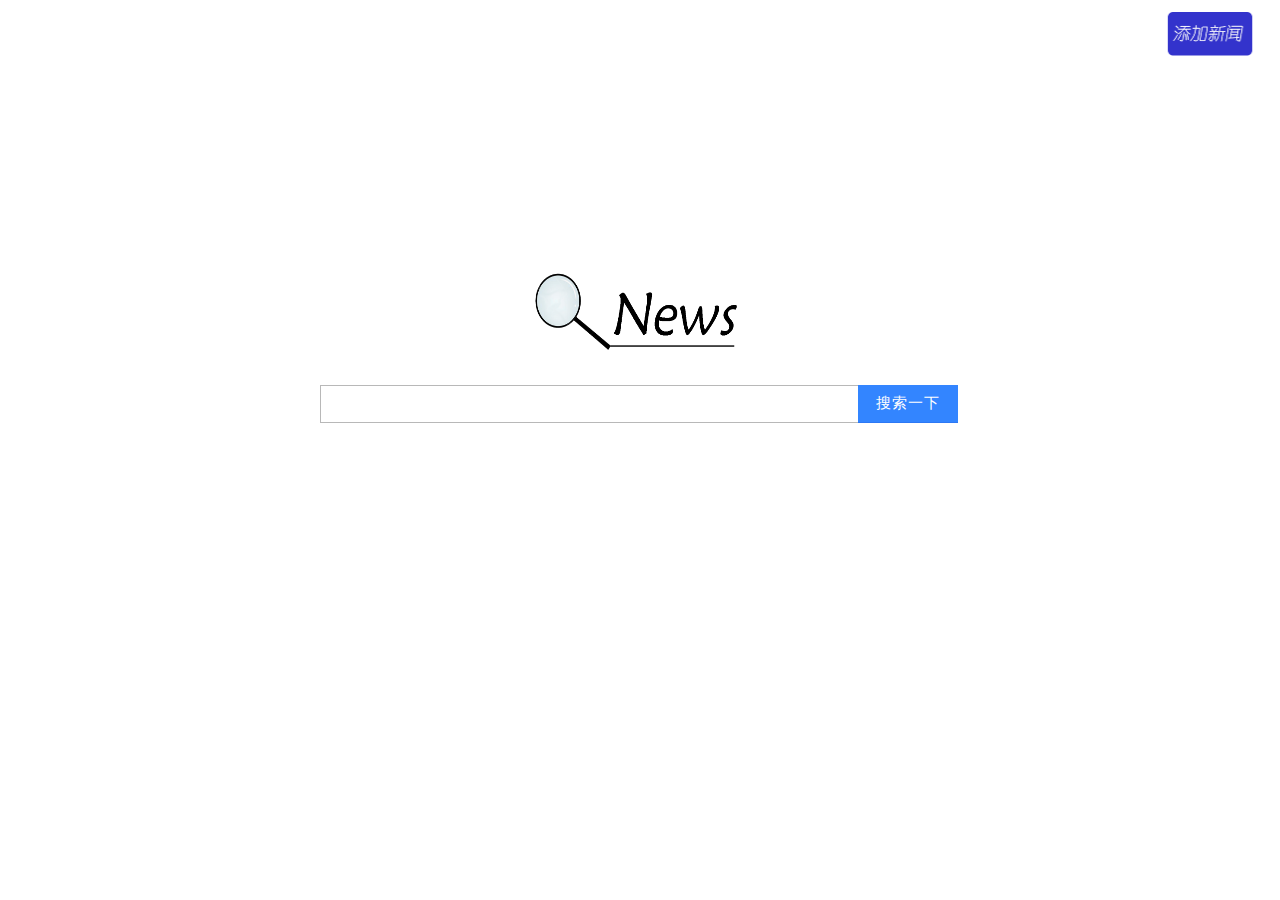
<file: bishe-searchPortal/src/main/webapp/index.html>
<!DOCTYPE html>
<html lang="en">
<head>
    <meta charset="UTF-8">
    <title>Title</title>
    <link rel="stylesheet" href="./img/style.css">
    <style>
        .divcss5-right {
            width: 100%;
            height: 10%;
            text-align: right;
        }

        .divcss5-right img {
            width: 141px;
            height: 71px;
        }
    </style>
</head>
<body>
<div class="addnews">
    <div class="divcss5-right" align="center"><a href="add02.html"><img src="img/addnew.png"></a></div>
</div>
<div class="indexBox">
    <div class="seachBox">
        <div class="logo">
            <img src="img/logo.png" width="270px" height="129px">
        </div>
        <form action="list3.html">
            <div class="formBox">
                <input type="text" class="inputSeach" name="keywords">
                <input type="submit" value="搜索一下" class="inputSub">
                <select name="fenlei" id="fenlei" hidden>
                    <option value="caijing">财经</option>
                    <option value="keji">科技</option>
                    <option value="shishang">时尚</option>
                    <option value="tiyu">体育</option>
                    <option value="xinwen">新闻</option>
                    <option value="yule">娱乐</option>
                </select>
            </div>
        </form>
    </div>
</div>

</body>

</html>
</file>
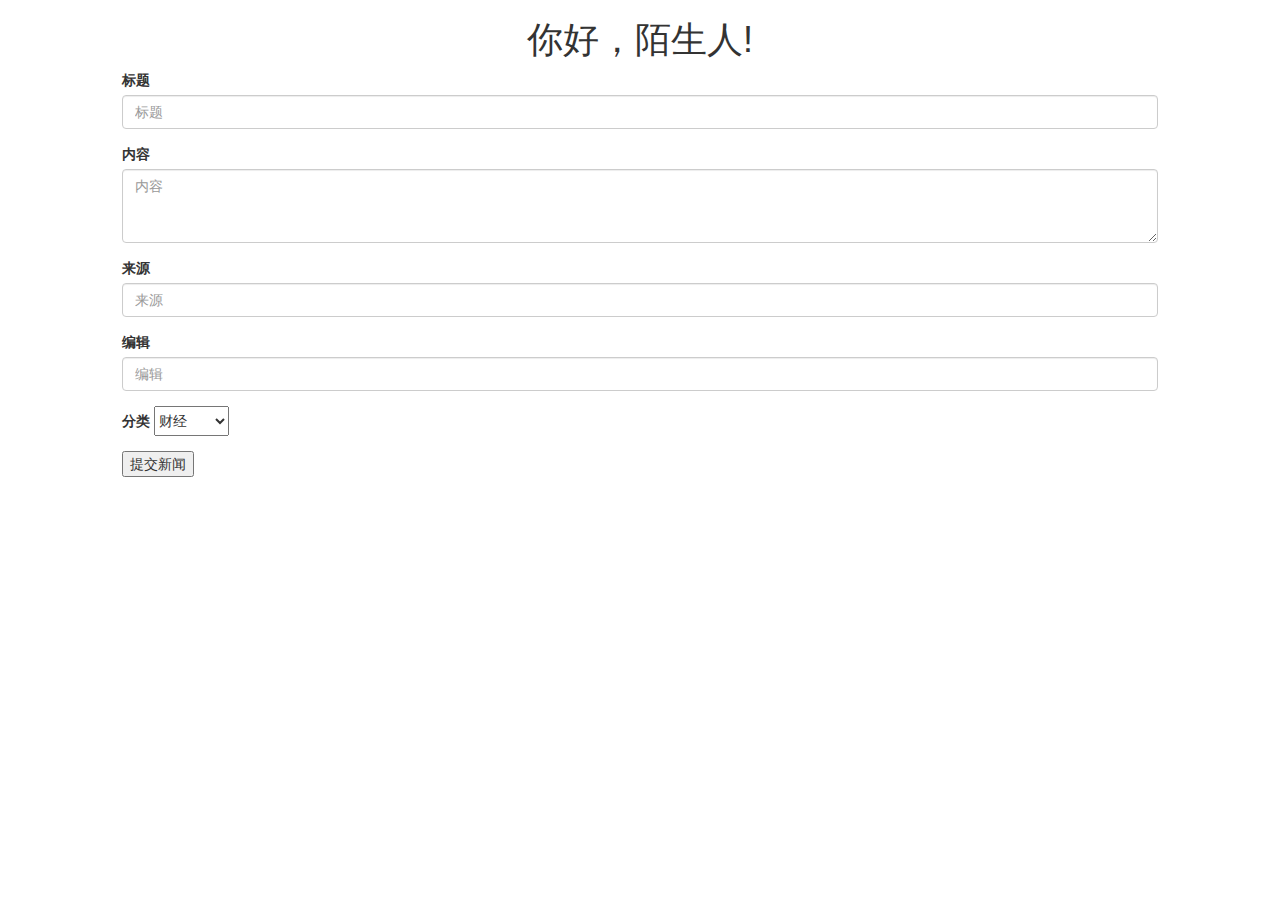
<file: bishe-searchPortal/src/main/webapp/add02.html>
<!DOCTYPE html>
<html lang="en">
<head>
    <meta charset="UTF-8">
    <meta http-equiv="X-UA-Compatible" content="IE=edge,chrome=1">
    <meta name="viewport" content="width=device-width, initial-scale=1">
    <title>添加新闻</title>
    <script src="./img/swiper.min.js"></script>
    <script src="img/jquery.min.js"></script>
    <script src="./img/jquery.easyui.min.js"></script>
    <link href="css/bootstrap.min.css" rel="stylesheet">
    <script src="js/bootstrap.min.js"></script>
</head>
<body>
<h1 align="center">你好，陌生人!</h1>
<div class="col-md-1"></div>

<div class="col-md-10">
    <form name="from" method="post" action="/add.action" onsubmit="return validate_from(this)">
        <div class="form-group">
            <label for="title">标题</label>
            <input type="text" class="form-control" id="title" name="title" placeholder="标题">
        </div>
        <div class="form-group">
            <label for="content">内容</label>
            <textarea class="form-control" rows="3" id="content" name="content" placeholder="内容"></textarea>
        </div>
        <div class="form-group">
            <label for="source">来源</label>
            <input type="text" class="form-control" id="source" name="source" placeholder="来源">
        </div>
        <div class="form-group">
            <label for="editor">编辑</label>
            <input type="text" class="form-control" id="editor" name="editor" placeholder="编辑">
        </div>
        <div class="form-group">
            <label for="fenlei">分类</label>
            <select name="fenlei" id="fenlei" style="height: 30px;width: 75px">
                <option value="caijing">财经</option>
                <option value="keji">科技</option>
                <option value="shishang">时尚</option>
                <option value="tiyu">体育</option>
                <option value="xinwen">新闻</option>
                <option value="yule">娱乐</option>
            </select>
        </div>
        <button type="submit">提交新闻</button>
    </form>
</div>
<div class="col-md-1"></div>
<!--<script type="text/javascript">-->
    <!--setInterval("time.innerHTML=new Date().toLocaleString()");-->
    <!--window.onload = function () {-->
        <!--setInterval("time.innerHTML=new Date().toLocaleString()", 1000);-->
    <!--}-->
<!--</script>-->
<script language="javascript">
    function validate_title(field, alerttxt) {
        with (field) {
            if (value == null || value == "") {
                alert(alerttxt);
                return false;
            }
            else {
                return true;
            }
        }
    }

    function validate_content(field, alerttxt) {
        with (field) {
            if (value == null || value == "") {
                alert(alerttxt);
                return false;
            }
            else {
                return true;
            }
        }

    }

    function validate_source(field, alerttxt) {
        with (field) {
            if (value == null || value == "") {
                alert(alerttxt);
                return false;
            }
            else {
                return true;
            }
        }

    }

    function validate_editor(field, alerttxt) {
        with (field) {
            if (value == null || value == "") {
                alert(alerttxt);
                return false;
            }
            else {
                return true;
            }
        }

    }

    function validate_from(thisfrom) {
        with (thisfrom) {
            if (validate_title(title, "标题不能为空!") == false) {
                title.focus();
                return false;
            }
        }
        with (thisfrom) {
            if (validate_content(content, "内容不能为空!") == false) {
                content.focus();
                return false;
            }
        }
        with (thisfrom) {
            if (validate_source(source, "来源不能为空!") == false) {
                source.focus();
                return false;
            }
        }
        with (thisfrom) {
            if (validate_editor(editor, "编辑不能为空!") == false) {
                editor.focus();
                return false;
            }
        }
        var gnl = confirm("确定要提交?");
        if (gnl == true) {
            return true;
        } else {
            return false;
        }
    }
</script>
</body>
</html>
</file>
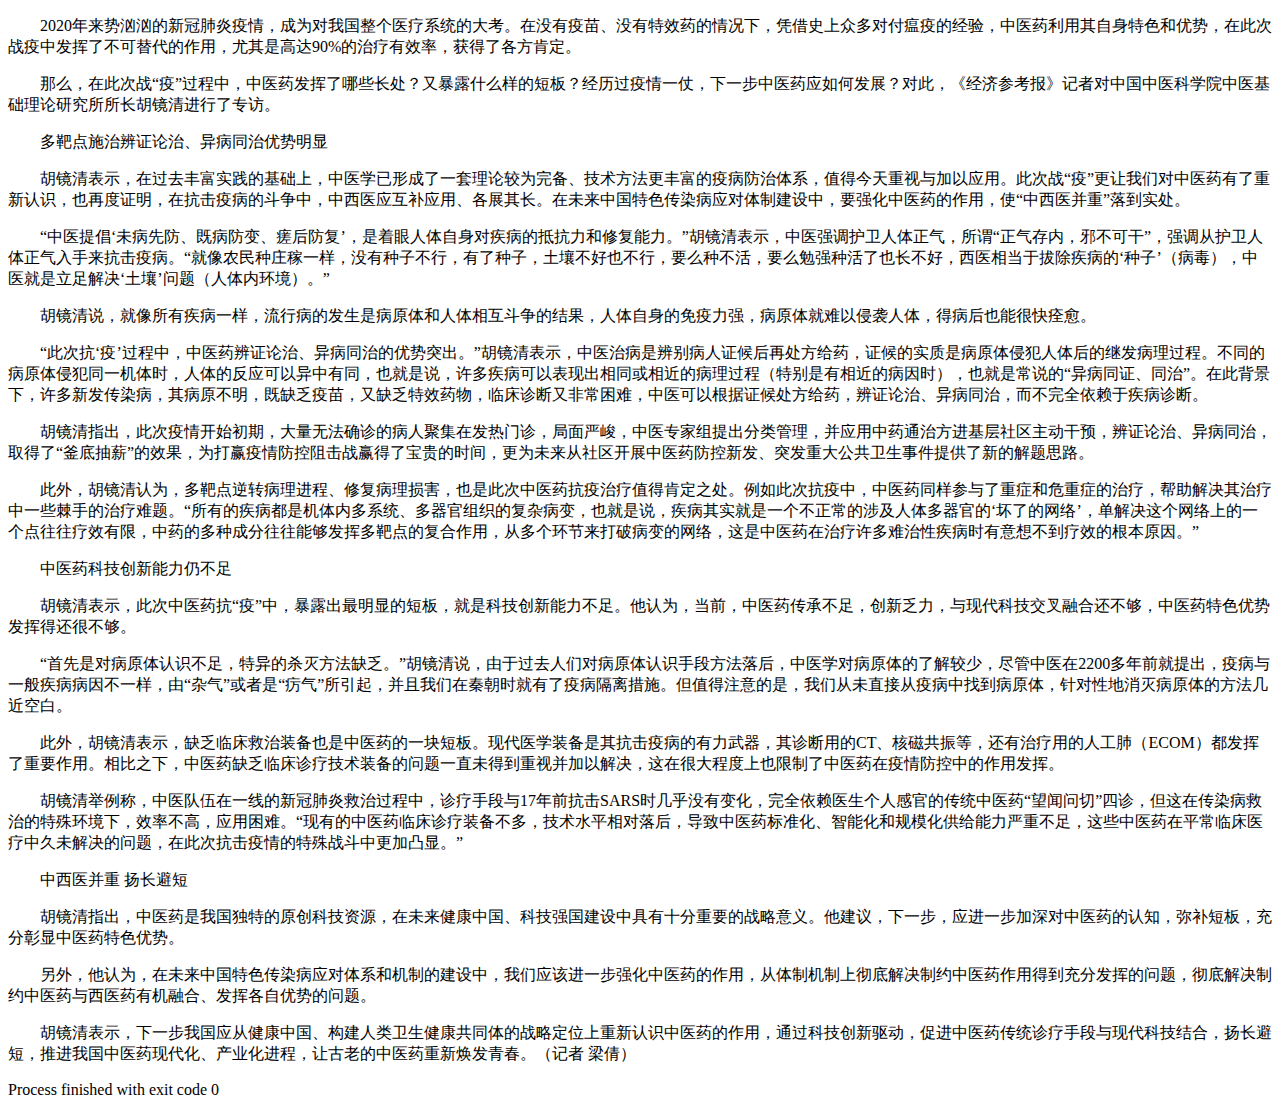
<file: bishe_spider/src/main/java/test.html>
<!DOCTYPE html>
<html lang="en">
<head>
    <meta charset="UTF-8">
    <title>Title</title>
</head>
<body>
<p style="text-indent: 2em;">
    <span style="text-indent: 2em;">2020年来势汹汹的新冠肺炎疫情，成为对我国整个医疗系统的大考。在没有疫苗、没有特效药的情况下，凭借史上众多对付瘟疫的经验，中医药利用其自身特色和优势，在此次战疫中发挥了不可替代的作用，尤其是高达90%的治疗有效率，获得了各方肯定。</span></p>
<p style="text-indent: 2em;">
    那么，在此次战“疫”过程中，中医药发挥了哪些长处？又暴露什么样的短板？经历过疫情一仗，下一步中医药应如何发展？对此，《经济参考报》记者对中国中医科学院中医基础理论研究所所长胡镜清进行了专访。</p>
<p style="text-indent: 2em;">
    多靶点施治辨证论治、异病同治优势明显</p>
<p style="text-indent: 2em;">
    胡镜清表示，在过去丰富实践的基础上，中医学已形成了一套理论较为完备、技术方法更丰富的疫病防治体系，值得今天重视与加以应用。此次战“疫”更让我们对中医药有了重新认识，也再度证明，在抗击疫病的斗争中，中西医应互补应用、各展其长。在未来中国特色传染病应对体制建设中，要强化中医药的作用，使“中西医并重”落到实处。</p>
<p style="text-indent: 2em;">
    “中医提倡‘未病先防、既病防变、瘥后防复’，是着眼人体自身对疾病的抵抗力和修复能力。”胡镜清表示，中医强调护卫人体正气，所谓“正气存内，邪不可干”，强调从护卫人体正气入手来抗击疫病。“就像农民种庄稼一样，没有种子不行，有了种子，土壤不好也不行，要么种不活，要么勉强种活了也长不好，西医相当于拔除疾病的‘种子’（病毒），中医就是立足解决‘土壤’问题（人体内环境）。”</p>
<p style="text-indent: 2em;">
    胡镜清说，就像所有疾病一样，流行病的发生是病原体和人体相互斗争的结果，人体自身的免疫力强，病原体就难以侵袭人体，得病后也能很快痊愈。</p>
<p style="text-indent: 2em;">
    “此次抗‘疫’过程中，中医药辨证论治、异病同治的优势突出。”胡镜清表示，中医治病是辨别病人证候后再处方给药，证候的实质是病原体侵犯人体后的继发病理过程。不同的病原体侵犯同一机体时，人体的反应可以异中有同，也就是说，许多疾病可以表现出相同或相近的病理过程（特别是有相近的病因时），也就是常说的“异病同证、同治”。在此背景下，许多新发传染病，其病原不明，既缺乏疫苗，又缺乏特效药物，临床诊断又非常困难，中医可以根据证候处方给药，辨证论治、异病同治，而不完全依赖于疾病诊断。</p>
<p style="text-indent: 2em;">
    胡镜清指出，此次疫情开始初期，大量无法确诊的病人聚集在发热门诊，局面严峻，中医专家组提出分类管理，并应用中药通治方进基层社区主动干预，辨证论治、异病同治，取得了“釜底抽薪”的效果，为打赢疫情防控阻击战赢得了宝贵的时间，更为未来从社区开展中医药防控新发、突发重大公共卫生事件提供了新的解题思路。</p>
<p style="text-indent: 2em;">
    此外，胡镜清认为，多靶点逆转病理进程、修复病理损害，也是此次中医药抗疫治疗值得肯定之处。例如此次抗疫中，中医药同样参与了重症和危重症的治疗，帮助解决其治疗中一些棘手的治疗难题。“所有的疾病都是机体内多系统、多器官组织的复杂病变，也就是说，疾病其实就是一个不正常的涉及人体多器官的‘坏了的网络’，单解决这个网络上的一个点往往疗效有限，中药的多种成分往往能够发挥多靶点的复合作用，从多个环节来打破病变的网络，这是中医药在治疗许多难治性疾病时有意想不到疗效的根本原因。”</p>
<p style="text-indent: 2em;">
    中医药科技创新能力仍不足</p>
<p style="text-indent: 2em;">
    胡镜清表示，此次中医药抗“疫”中，暴露出最明显的短板，就是科技创新能力不足。他认为，当前，中医药传承不足，创新乏力，与现代科技交叉融合还不够，中医药特色优势发挥得还很不够。</p>
<p style="text-indent: 2em;">
    “首先是对病原体认识不足，特异的杀灭方法缺乏。”胡镜清说，由于过去人们对病原体认识手段方法落后，中医学对病原体的了解较少，尽管中医在2200多年前就提出，疫病与一般疾病病因不一样，由“杂气”或者是“疠气”所引起，并且我们在秦朝时就有了疫病隔离措施。但值得注意的是，我们从未直接从疫病中找到病原体，针对性地消灭病原体的方法几近空白。</p>
<p style="text-indent: 2em;">
    此外，胡镜清表示，缺乏临床救治装备也是中医药的一块短板。现代医学装备是其抗击疫病的有力武器，其诊断用的CT、核磁共振等，还有治疗用的人工肺（ECOM）都发挥了重要作用。相比之下，中医药缺乏临床诊疗技术装备的问题一直未得到重视并加以解决，这在很大程度上也限制了中医药在疫情防控中的作用发挥。</p>
<p style="text-indent: 2em;">
    胡镜清举例称，中医队伍在一线的新冠肺炎救治过程中，诊疗手段与17年前抗击SARS时几乎没有变化，完全依赖医生个人感官的传统中医药“望闻问切”四诊，但这在传染病救治的特殊环境下，效率不高，应用困难。“现有的中医药临床诊疗装备不多，技术水平相对落后，导致中医药标准化、智能化和规模化供给能力严重不足，这些中医药在平常临床医疗中久未解决的问题，在此次抗击疫情的特殊战斗中更加凸显。”</p>
<p style="text-indent: 2em;">
    中西医并重 扬长避短</p>
<p style="text-indent: 2em;">
    胡镜清指出，中医药是我国独特的原创科技资源，在未来健康中国、科技强国建设中具有十分重要的战略意义。他建议，下一步，应进一步加深对中医药的认知，弥补短板，充分彰显中医药特色优势。</p>
<p style="text-indent: 2em;">
    另外，他认为，在未来中国特色传染病应对体系和机制的建设中，我们应该进一步强化中医药的作用，从体制机制上彻底解决制约中医药作用得到充分发挥的问题，彻底解决制约中医药与西医药有机融合、发挥各自优势的问题。</p>
<p style="text-indent: 2em;">
    胡镜清表示，下一步我国应从健康中国、构建人类卫生健康共同体的战略定位上重新认识中医药的作用，通过科技创新驱动，促进中医药传统诊疗手段与现代科技结合，扬长避短，推进我国中医药现代化、产业化进程，让古老的中医药重新焕发青春。（记者 梁倩）</p>


Process finished with exit code 0


</body>
</html>
</file>
<file: bishe-searchPortal/src/main/webapp/img/style.css>
/*首页部分*/
html, body {
    padding: 0px;
    margin: 0px;
    height: 100%;
    color: #333;
}

p {
    padding: 0px;
    margin: 0px;
}

a {
    text-decoration: none;
}

.indexBox {
    width: 1000px;
    position: relative;
    height: 90%;
    margin: 0 auto;
}

.indexBox .seachBox {
    position: relative;
    width: 681px;
    height: 50%;
    margin: 0 auto;
}

.indexBox .logo {
    position: relative;
    padding-top: 22.8%;
    z-index: 0;
    text-align: center;
}

.indexBox .formBox {
    margin: 22px auto 0;
    width: 641px;
    text-align: left;
    z-index: 100;
}

.indexBox .inputSeach {
    width: calc(100% - 124px);
    line-height: 36px;
    padding: 0 10px;
    float: left;
    border: 1px solid #b8b8b8;
    border-right: 0;
    outline: none;
}

.indexBox .inputSeach:focus {
    border-color: #3385ff;
}

.indexBox .inputSub {
    float: left;
    border: none;
    width: 100px;
    height: 38px;
    color: #fff;
    font-size: 15px;
    letter-spacing: 1px;
    background: #3385ff;
    border-bottom: 1px solid #2d78f4;
    outline: medium;
    cursor: pointer;
    -webkit-appearance: none;
    -webkit-border-radius: 0;
}

/* 列表页样式*/
.contentBox {
    position: relative;
    width: 1212px;
    margin: 0 auto
}

.header {
    position: fixed;
    height: 55px;
    top: 0px;
    width: 100%;
    box-shadow: 0 2px 3px #ccc;
    z-index: 888;
    background: #fff;
}

.head {
    height: 55px;
    width: 1212px;
    margin: 0 auto
}

.head .logo {
    width: 101px;
    float: left;
}

.head .formBox {
    position: relative;
    float: left;
    top: 10px;
    width: 60%;
    margin: 0;
    text-align: left;
    z-index: 100;
}

.head .formBox .recommend {
    display: none;
    position: absolute;
    width: calc(100% - 104px);
    border: solid 1px #b8b8b8;
    top: 37px;
    font-size: 13px;
    background: #fff;
}

.head .formBox .recommend .item {
    cursor: pointer;
    list-style: none;
    line-height: 30px;
    padding: 0 15px;
}

.head .formBox .recommend .item:hover {
    background: #fcfcfc;
}

.head .inputSeach {
    width: calc(100% - 124px);
    line-height: 36px;
    padding: 0 10px;
    float: left;
    border: 1px solid #b8b8b8;
    border-right: 0;
    outline: none;
}

.head .inputSeach:focus {
    border-color: #3385ff;
}

.head .inputSub {
    float: left;
    border: none;
    width: 100px;
    height: 38px;
    color: #fff;
    font-size: 15px;
    letter-spacing: 1px;
    background: #3385ff;
    border-bottom: 1px solid #2d78f4;
    outline: medium;
    cursor: pointer;
    -webkit-appearance: none;
    -webkit-border-radius: 0;
}

.head:after {
    content: '';
    clear: both;
}

.contentBox .advItem .item {
    overflow: hidden;
    border: solid 1px #f4f4f4;
    padding: 10px;
    box-shadow: 1px 1px 2px #ccc;
    font-size: 14px;
}

.contentBox .advItem .item .title {
    line-height: 40px;
}

.contentBox .advItem .advTable {

    margin-top: 40px;
}

.contentBox .advItem .advTable .lab {
    margin-top: 15px;
    display: flex;
}

.contentBox .advItem .advTable .lab div {
    display: inline-block;
    border-bottom: solid 1px #ccc;
    background: #ececec;
    line-height: 30px;
    flex: 1;
    text-align: center;

}

.contentBox .advItem .advTable .cont {
    height: 140px;
    overflow: hidden;
}

.contentBox .advItem .advTable .cont .items:first-child {
    display: block;
}

.contentBox .advItem .advTable .cont .items {
    display: none;
    padding: 10px 0px;
}

.contentBox .advItem .advTable .cont .items .itemsInfo {
    float: left;
}

.contentBox .advItem .advTable .cont .items .clear {
    clear: both;
}

.contentBox .advItem .advTable .cont .items .itemsInfo .tit {
    font-size: 13px;
    line-height: 30px;
    border-bottom: solid 1px #ccc;
}

.contentBox .advItem .advTable .cont .items .itemsInfo ul {
    overflow: hidden;
    height: 45px;
    font-size: 13px;
}

.contentBox .advItem .advTable .cont .items .itemsInfo ul li {
    float: left;
    text-align: left;
    width: 45%;
}

.contentBox .advItem .advTable .cont .items img {
    float: left;
    width: 230px;
    height: 90px;
    margin-right: 15px;
}

.contentBox .advItem .advTable .cont .listTit a {
    background: #999;
    display: flex;
    padding: 5px 0;
}

.contentBox .advItem .advTable .cont .listTit a div {
    background: #999;
    color: #666;
    flex: 1;
    text-align: center;
    line-height: 16px;
    border-right: 1px solid #fff;
    color: #fff;
}

.contentBox .advItem .advTable .cont .listTit a div:last-child {
    border-right: none;
}

.contentBox .advItem .advTable .lab .on {
    background: #fff;
    border: solid 1px #ccc;
    border-top: 2px solid #2c99ff;
    border-bottom: 0px;
}

.contentBox .itemList .item {
    overflow: hidden;
    margin: 15px 0;
}

.contentBox .itemList .item .title {
    line-height: 36px;
}

.contentBox .item .title .logo {
    position: relative;
    top: 4px;
}

.contentBox .item .title span {
    display: inline-block;
    background: #2196ff;
    line-height: 12px;
    position: relative;
    top: -1px;
    color: #fff;
    font-size: 12px;
    padding: 3px 7px;
}

.contentBox .contener_l {
    float: left;
    margin-top: 80px;
    width: calc(100% - 600px);

}

.contentBox .contener_r {
    float: right;
    margin-top: 80px;
    padding-left: 15px;
    width: 404px;
    border-left: solid 1px #ccc;
}

.contentBox .contener_l .count {
    overflow: hidden;
    font-size: 13px;
    color: #999;
    line-height: 30px;
    height: 30px;
    overflow: hidden;
}

.contentBox .contener_l .count .showTool {
    position: relative;
    transition: 500ms;
    top: 0;
}

.contentBox .contener_l .count .showTool .toolBox {
    position: relative;
}

.contentBox .contener_l .count .showTool .toolBox select {
    margin-right: 10px;
    padding: 5px 10px;
    background: #fff;
    border: solid 1px #f4f4f4;
    color: #666;
    outline: none;
}

.contentBox .contener_l .count .showTool .toolBox option {
    background: none;

}

.contentBox .contener_l .count .act {
    top: -30px;

}

.contentBox .contener_l .count .tool {
    position: absolute;
    cursor: pointer;
    color: #666;
    right: 0px;
    top: 0px;

}

.contentBox .contener_l .count .tool:before {
    content: '';
    display: inline-block;
    position: relative;
    color: #666;
    top: 2px;
    width: 15px;
    height: 14px;
    background: url(./icons_5859e57.png);
    background-position: -864px -144px;
}

.contentBox .contener_l .count .openTool:before {
    background-position: -912px -144px;
}

.contentBox .contentInfo_src {

}

.contentBox .contentInfo_src a {
    float: left;

}

.contentBox .contentInfo_src .imgSrc {
    margin-right: 10px;
}

.contentBox .contentInfo_src .infoBox {
    font-size: 13px;
    line-height: 20px;
}

.contentBox .contentInfo_src .showurl {
    color: green;
    font-size: 13px;
    margin-right: 10px;
}

.contentBox .pageList {

}

.contentBox .pageList ul {
    height: 50px;
    overflow: hidden;
}

.contentBox .pageList li {
    float: left;
    padding: 5px 15px;
    font-size: 14px;
    border: solid 1px #e1e2e3;
    margin: 0 5px;
    list-style: none;
    cursor: pointer;
}

.contentBox .pageList li:hover {
    border-color: #3388ff;
    background: rgba(51, 136, 255, 0.1);
}

.contentBox .pageList .on {
    border: none;
}

.relevant {
    margin: 10px 0;
}

.relevant .title {
    font-size: 16px;
    font-weight: bold;
    line-height: 50px;
}

.relevant a {
    display: inline-block;
    font-size: 14px;
    line-height: 24px;
    width: 30%;
}

.contener_r .advert {
    font-size: 14px;
}

.contener_r .advert .title {
    font-size: 16px;
    font-weight: bold;
}

.contener_r .advert .des {
    font-size: 14px;
    line-height: 24px;
}

.contener_r .advert .showUrl {
    line-height: 50px;
}

.contener_r .advert .showUrl a {
    text-decoration: none;
    color: green;
}

.contener_r .advert .ban_swiper {
    margin: 15px;
}

.contener_r .advert .ban_swiper img {
    width: 95%;
}

.contener_r .hotSeach .title {
    position: relative;
    height: 50px;
    font-size: 16px;
    font-weight: bold;
}

.contener_r .hotSeach .title .pageListes {
    position: absolute;
    right: 0px;
    top: 3px;
}

.contener_r .hotSeach .title .pageListes a {
    color: rgba(0, 0, 0, 0.2);
    position: relative;
}

.contener_r .hotSeach .title .pageListes span {
    display: inline-block;
    position: relative;
    top: -1px;
    margin: 0 2px;
    width: 6px;
    height: 6px;
    border-radius: 50%;
    background: rgba(0, 0, 0, 0.2);
}

.contener_r .hotSeach .title .pageListes .on span {
    background: rgba(0, 0, 0, 0.6);
}

.contener_r .hotSeach .title .pageListes .go {
    color: rgba(50, 100, 250, 0.8);
}

.contener_r .hotSeach .seachItem {
    font-size: 13px;
}

.contener_r .hotSeach .seachItem .topLab {
    position: relative;
    background: #fafafa;
    border-bottom: solid 1px #f0f0f0;
    color: #666;
    line-height: 35px;
}

.contener_r .hotSeach .seachItem .topLab span {
    position: absolute;
    right: 0px;
    top: 0px;
}

.contener_r .hotSeach .seachItem li {
    position: relative;
    list-style: none;
    padding: 8px 0;
    border-bottom: solid 1px #f0f0f0;
}

.contener_r .hotSeach .seachItem .A span {
    background: #f54545;
}

.contener_r .hotSeach .seachItem .B span {
    background: #ff8547;
}

.contener_r .hotSeach .seachItem .C span {
    background: #ffac38;
}

.contener_r .hotSeach .seachItem li span {
    display: inline-block;
    width: 17px;
    height: 17px;
    text-align: center;
    font-size: 12px;
    background: #8eb9f5;
    color: #fff;
    margin-right: 5px;
}

.contener_r .hotSeach .seachItem li a span:last-child {
    position: absolute;
    width: inherit;
    right: 5px;
    top: 7px;
    color: #666;
    background: none;
}

.contener_r .hotSeach .seachItem li a span:last-child em {
    display: inline-block;
    width: 11px;
    height: 12px;
    background: url(./icons_5859e57.png);
    background-position: -744px -168px;
}

.contener_r .hotSeach .seachItem li a span:last-child .add {
    background-position: -720px -168px;
}

.contener_r .hotSeach .seachItem .source {
    line-height: 40px;
    text-align: right;
    color: #999;
}
</file>
